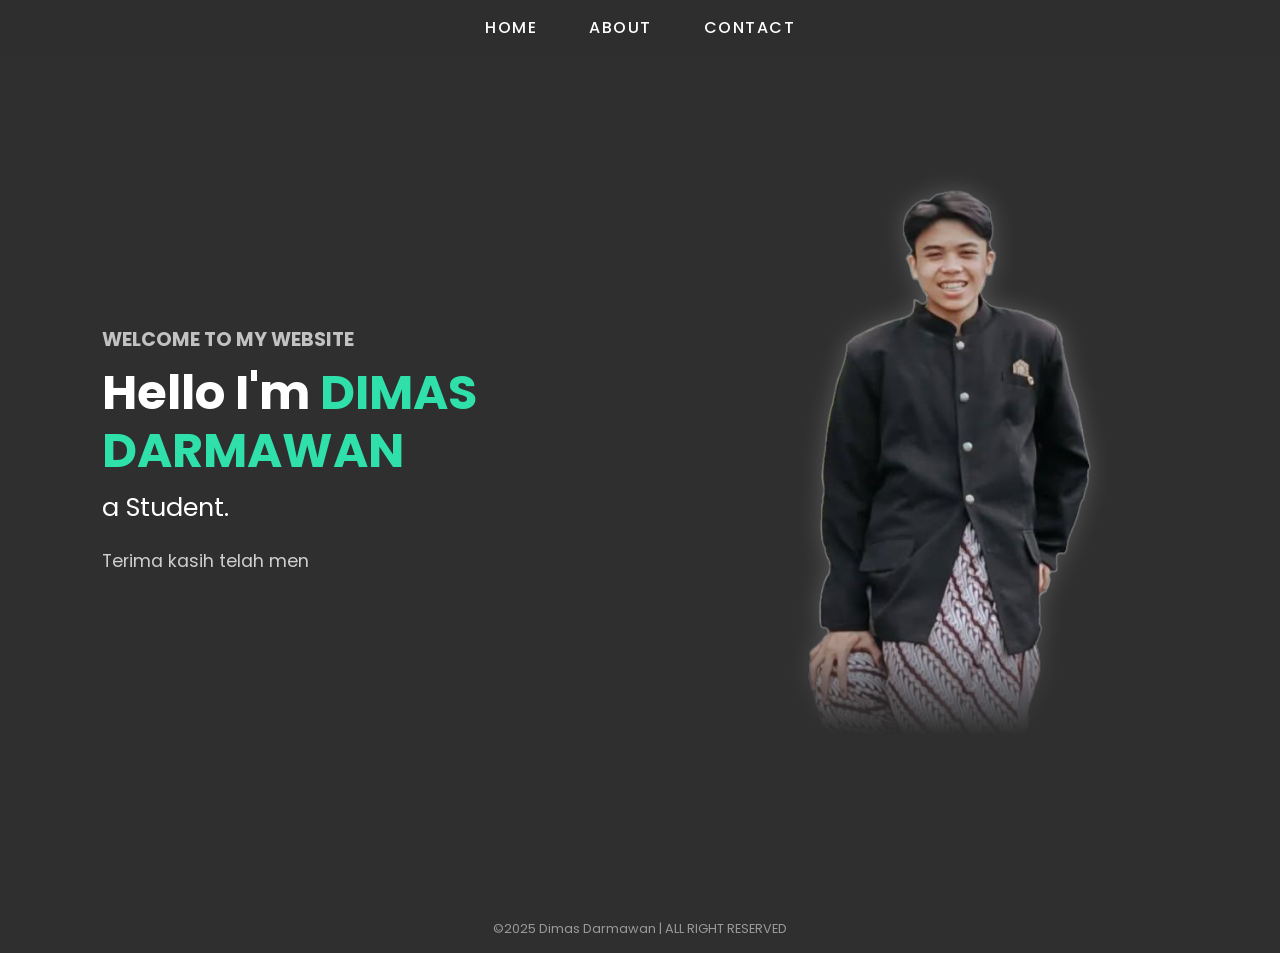
<file: index.html>
<!DOCTYPE html>
<html lang="id">
<head>
  <meta charset="UTF-8">
  <meta name="viewport" content="width=device-width, initial-scale=1.0">
  <title>Dimas Darmawan | Personal Website</title>
  <link rel="stylesheet" href="index.css">
  <link href="https://fonts.googleapis.com/css2?family=Poppins:wght@400;600&display=swap" rel="stylesheet">
</head>
<body>

  <!-- NAVIGATION BAR -->
  <nav>
    <ul>
      <li><a href="#" class="active">HOME</a></li>
      <li><a href="about.html">ABOUT</a></li>
      <li><a href="contact.html">CONTACT</a></li>
    </ul>
  </nav>

  <!-- SECTION HOME -->
  <section class="hero" id="home">
    <div class="intro">
      <h4>WELCOME TO MY WEBSITE</h4>
      <h1>Hello I'm <span>DIMAS DARMAWAN</span></h1>
      <h2>a Student.</h2>
      <p id="typing-text"></p>
    </div>

    <div class="photo">
      <img src="dimas.png" alt="Dimas Darmawan" class="photo-img">
    </div>
  </section>

  <footer>
    <p>©2025 Dimas Darmawan | ALL RIGHT RESERVED</p>
  </footer>

  <script src="script.js"></script>
</body>
</html>
<!DOCTYPE html>
<html lang="id">
<head>
  <meta charset="UTF-8">
  <meta name="viewport" content="width=device-width, initial-scale=1.0">
  <title>Dimas Darmawan | Personal Website</title>
  <link rel="stylesheet" href="index.css">
  <link href="https://fonts.googleapis.com/css2?family=Poppins:wght@400;600&display=swap" rel="stylesheet">
</head>
<body>
</file>
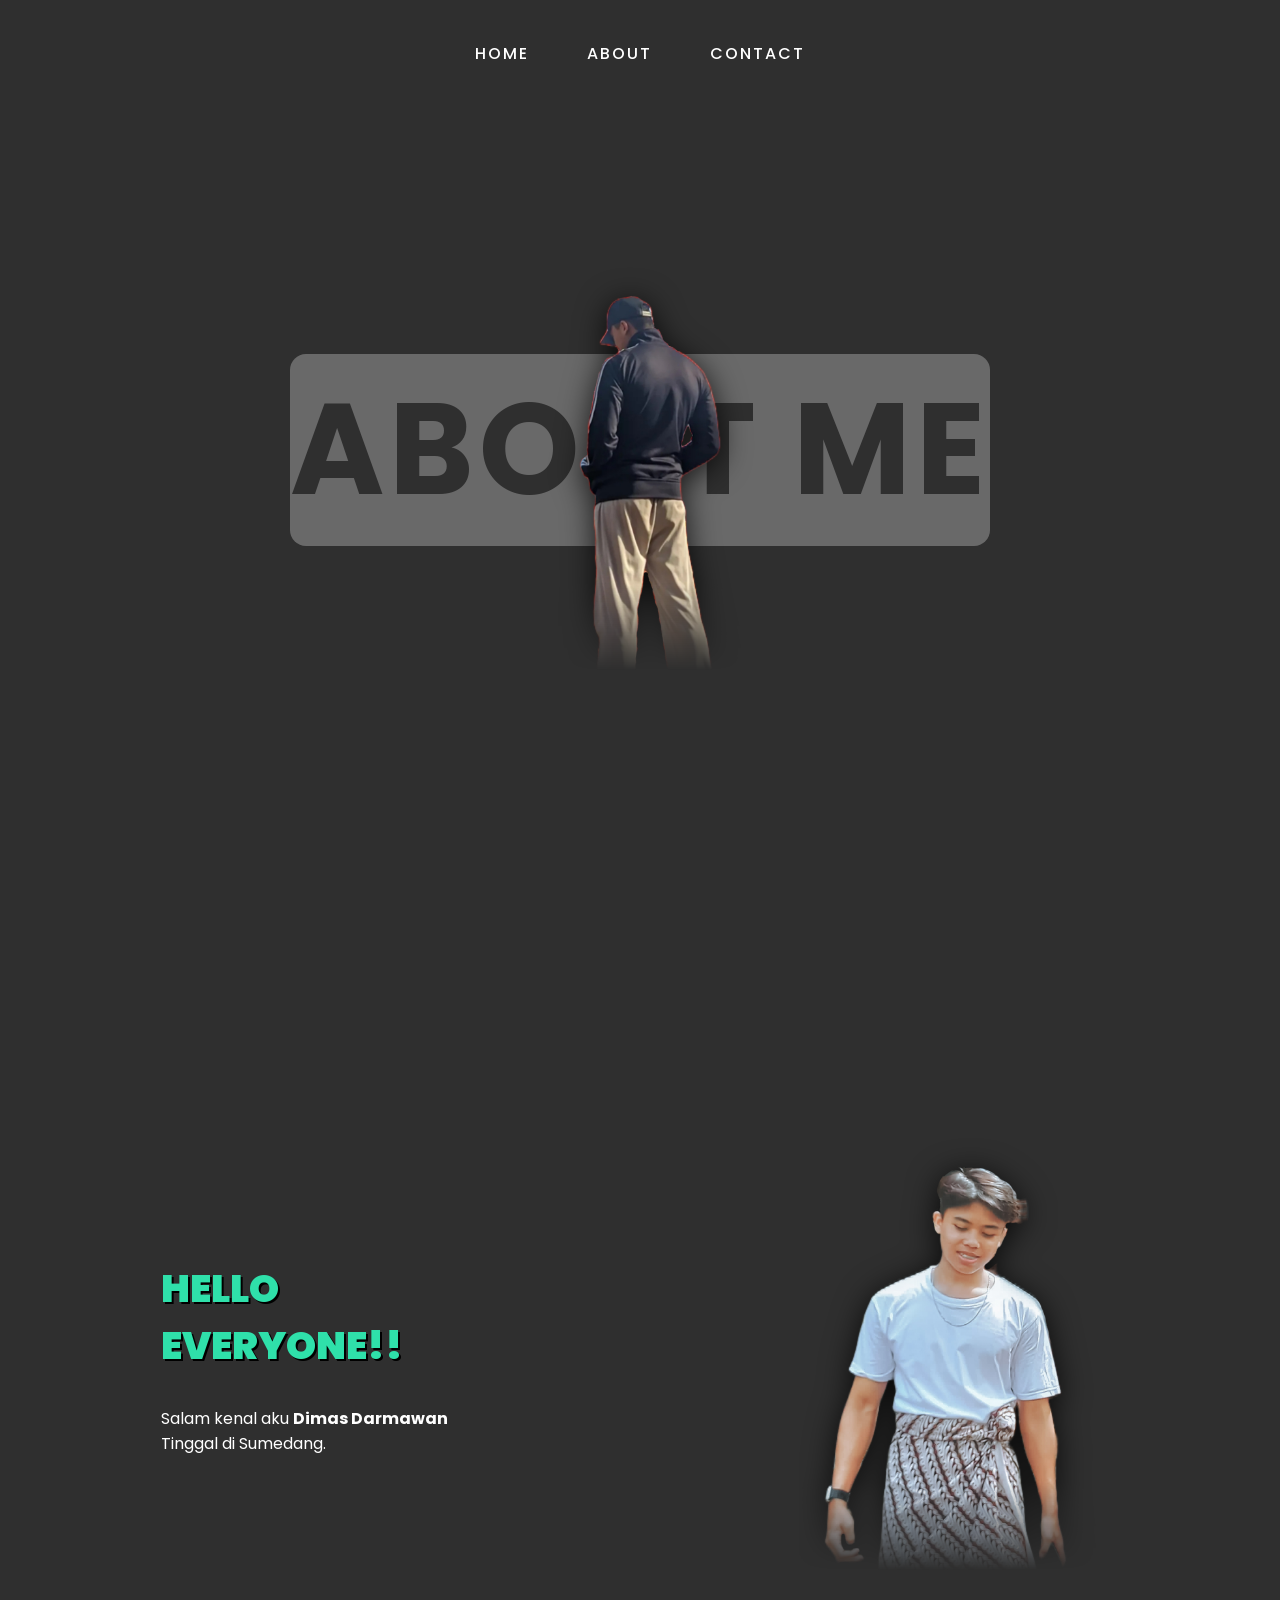
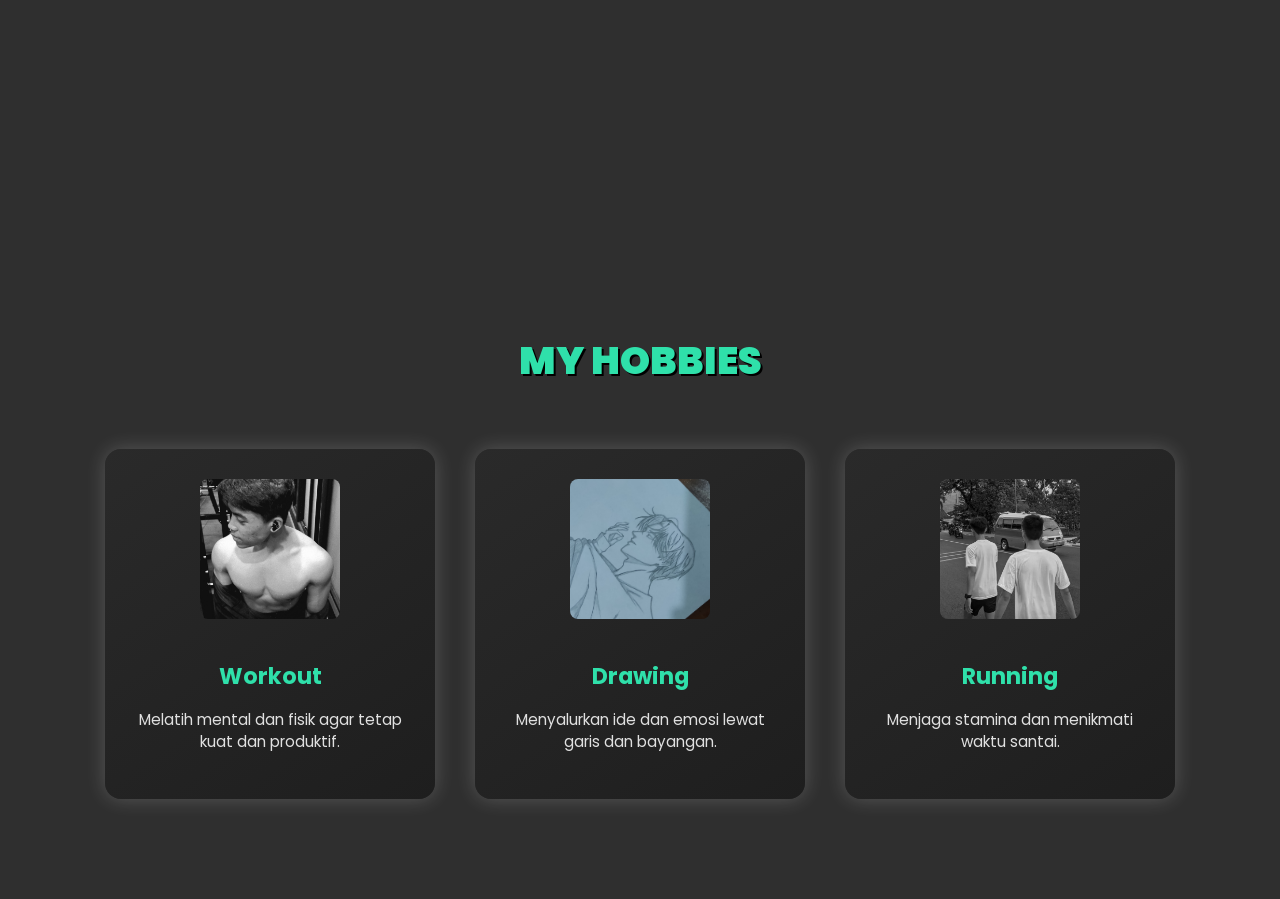
<file: about.html>
<!DOCTYPE html>
<html lang="id">
<head>
  <meta charset="UTF-8">
  <meta name="viewport" content="width=device-width, initial-scale=1.0">
  <title>About | Dimas Darmawan</title>
  <link rel="stylesheet" href="about.css">
  <link href="https://fonts.googleapis.com/css2?family=Poppins:wght@400;600;700&display=swap" rel="stylesheet">
</head>
<body>

  <!-- NAVBAR -->
  <nav>
    <ul>
      <li><a href="index.html">HOME</a></li>
      <li><a href="about.html" class="active">ABOUT</a></li>
      <li><a href="contact.html">CONTACT</a></li>
    </ul>
  </nav>

  <!-- HERO SECTION -->
  <section class="hero">
    <h1 class="about-title">ABOUT ME</h1>
    <img src="pict1.png" alt="Dimas Darmawan" class="about-photo">
  </section>

  <!-- ABOUT DETAIL SECTION -->
  <section class="hero">
    <div class="intro-card">
      <h1>HELLO<br><span>EVERYONE!!</span></h1>
      <p>Salam kenal aku <b>Dimas Darmawan</b><br>Tinggal di Sumedang.</p>
    </div>

    <img src="pict2.png" alt="Dimas Darmawan" class="about-photo" style="z-index: 3; position: relative;">
  </section>

  <!-- HOBBY SECTION -->
  <section class="hobby" id="hobby">
    <h1 class="hobby-title">MY HOBBIES</h1>
    <div class="hobby-container">
      <div class="hobby-card scroll-anim">
        <img src="gym.jpg" alt="Workout">
        <h2>Workout</h2>
        <p>Melatih mental dan fisik agar tetap kuat dan produktif.</p>
      </div>

      <div class="hobby-card scroll-anim">
        <img src="drawing.jpg" alt="Drawing">
        <h2>Drawing</h2>
        <p>Menyalurkan ide dan emosi lewat garis dan bayangan.</p>
      </div>

      <div class="hobby-card scroll-anim">
        <img src="runabout.jpg" alt="Running">
        <h2>Running</h2>
        <p>Menjaga stamina dan menikmati waktu santai.</p>
      </div>
    </div>
  </section>

  <!-- JS ANIMATION -->
  <script src="scrollanim.js"></script>
</body>
</html>
</file>
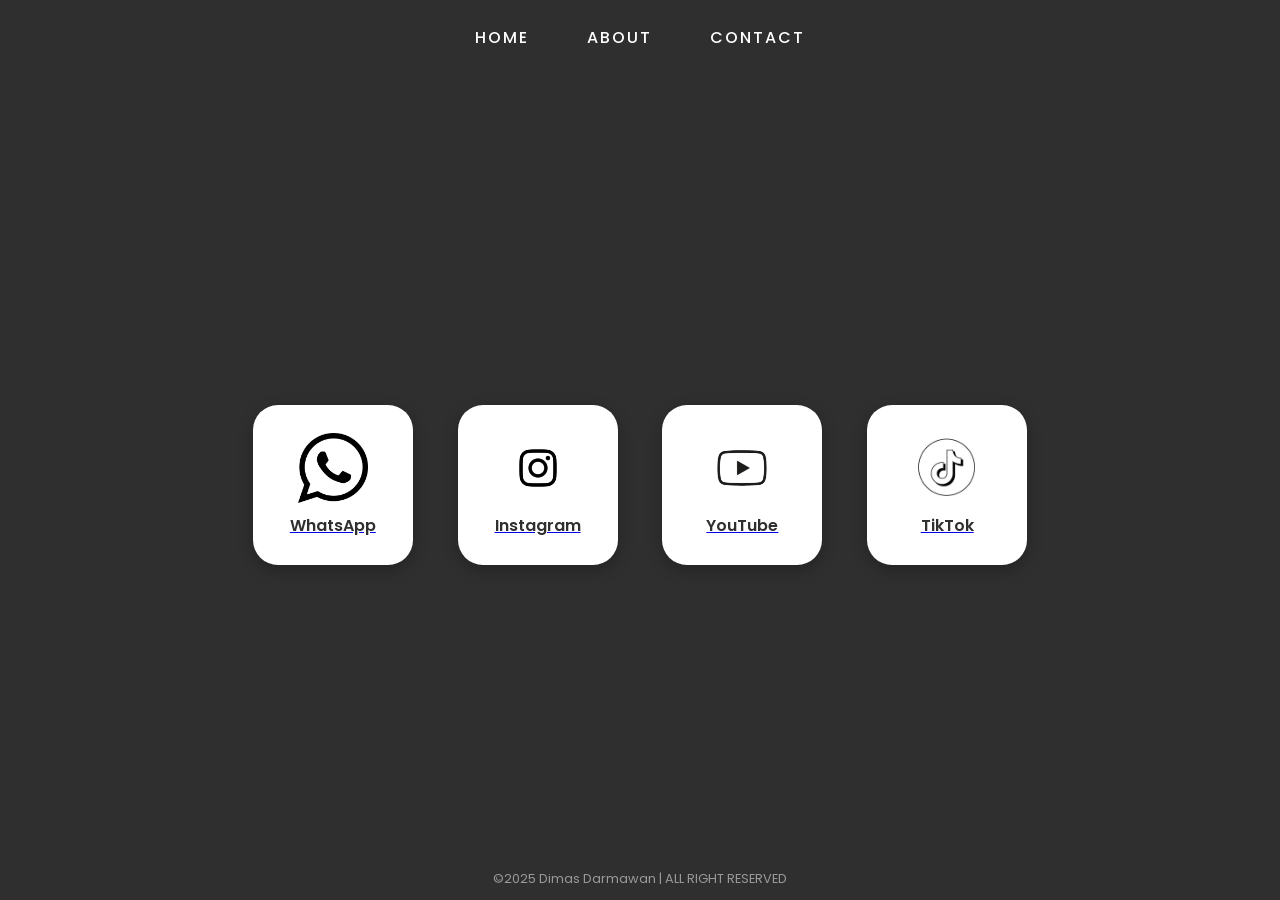
<file: contact.html>
<!DOCTYPE html>
<html lang="id">
<head>
  <meta charset="UTF-8">
  <meta name="viewport" content="width=device-width, initial-scale=1.0">
  <title>Contact | Dimas Darmawan</title>
  <link rel="stylesheet" href="contact.css">
  <link href="https://fonts.googleapis.com/css2?family=Poppins:wght@400;600&display=swap" rel="stylesheet">
</head>
<body>

  <!-- NAVBAR -->
  <nav>
    <ul>
      <li><a href="index.html">HOME</a></li>
      <li><a href="about.html">ABOUT</a></li>
      <li><a href="contact.html" class="active">CONTACT</a></li>
    </ul>
  </nav>

  <!-- CONTACT SECTION -->
  <section class="contact-page">
    <div class="contact-container">
      <a href="https://wa.me/6287830963251" target="_blank" class="social-card">
        <img src="wacontact.jpg" alt="WhatsApp">
        <p>WhatsApp</p>
      </a>

      <a href="https://www.instagram.com/dimasdarmawan_b/" target="_blank" class="social-card">
        <img src="instagramcontact.jpg" alt="Instagram">
        <p>Instagram</p>
      </a>

      <a href="https://www.youtube.com/@DimzOnly" target="_blank" class="social-card">
        <img src="youtubecontact.jpg" alt="YouTube">
        <p>YouTube</p>
      </a>

      <a href="https://www.tiktok.com/@dimzonly1?_r=1&_t=ZS-93HjzwMzbMr" target="_blank" class="social-card">
        <img src="tiktokcontact.jpg" alt="TikTok">
        <p>TikTok</p>
      </a>
    </div>
  </section>

  <!-- FOOTER -->
  <footer>
    <p>©2025 Dimas Darmawan | ALL RIGHT RESERVED</p>
  </footer>

</body>
</html>
</file>
<file: index.css>
/* ===== BASE ===== */
* {
  margin: 0;
  padding: 0;
  box-sizing: border-box;
  font-family: 'Poppins', sans-serif;
}

html, body {
  width: 100%;
  min-height: 100vh;
  background-color: #2f2f2f;
  color: white;
  overflow-x: hidden; /* cegah geser horizontal */
  scroll-behavior: smooth;
}

/* ===== NAVBAR ===== */
nav {
  width: 100%;
  text-align: center;
  position: fixed;
  top: 0;
  left: 0;
  z-index: 100;
  background: rgba(47, 47, 47, 0.9);
  backdrop-filter: blur(6px);
  padding: 15px 0;
}

nav ul {
  list-style: none;
}

nav ul li {
  display: inline-block;
  margin: 0 12px;
}

nav ul li a {
  text-decoration: none;
  color: white;
  font-weight: 500;
  letter-spacing: 1.5px;
  padding: 6px 12px;
  transition: 0.3s;
}

nav ul li a:hover {
  background-color: #2fe0aa;
  color: #2f2f2f;
  border-radius: 5px;
}

/* ===== HERO SECTION ===== */
.hero {
  min-height: 100vh;
  width: 100%;
  display: flex;
  justify-content: center;
  align-items: center;
  flex-wrap: wrap;
  gap: clamp(2rem, 6vw, 8rem);
  padding: clamp(80px, 10vh, 120px) clamp(5vw, 8vw, 10vw);
  text-align: center;
}

/* ===== INTRO TEXT ===== */
.intro {
  flex: 1 1 320px;
  max-width: 600px;
  text-align: left;
  animation: fadeIn 0.8s ease-in-out;
}

.intro h4 {
  font-size: clamp(0.9rem, 1.5vw, 1.2rem);
  color: #c2c2c2;
}

.intro h1 {
  font-size: clamp(1.8rem, 4vw, 3rem);
  margin-top: 10px;
  line-height: 1.2;
}

.intro h1 span {
  color: #2fe0aa;
}

.intro h2 {
  font-size: clamp(1rem, 2vw, 1.8rem);
  font-weight: 400;
  margin-top: 8px;
}

.intro p {
  font-size: clamp(0.9rem, 1.4vw, 1.1rem);
  margin-top: 20px;
  color: #cfcfcf;
  line-height: 1.6;
  max-width: 500px;
}

/* ===== FOTO ===== */
.photo {
  flex: 1 1 250px;
  display: flex;
  justify-content: center;
  align-items: center;
}

.photo-img {
  width: clamp(180px, 25vw, 340px);
  height: auto;
  filter: drop-shadow(0 0 12px rgba(255, 255, 255, 0.2));
  -webkit-mask-image: linear-gradient(to bottom, black 80%, transparent 100%);
  mask-image: linear-gradient(to bottom, black 80%, transparent 100%);
  animation: slideDown 0.8s ease-in-out;
}

/* ===== FOOTER ===== */
footer {
  width: 100%;
  text-align: center;
  font-size: clamp(0.7rem, 1vw, 0.9rem);
  color: #999;
  padding: 20px 0 15px;
  background: rgba(47, 47, 47, 0.6);
  margin-top: auto;
}

/* ===== ANIMATIONS ===== */
@keyframes slideDown {
  0% { transform: translateY(-20px); opacity: 0; }
  100% { transform: translateY(0); opacity: 1; }
}

@keyframes fadeIn {
  from { opacity: 0; }
  to { opacity: 1; }
}

/* ===== UNIVERSAL RESPONSIVE ADAPTATION ===== */
@media (max-width: 1024px) {
  .hero {
    flex-direction: column;
    text-align: center;
    padding-top: 120px;
    gap: 6vh;
  }

  .intro {
    text-align: center;
    max-width: 90%;
  }

  .photo-img {
    width: clamp(160px, 50vw, 280px);
  }
}

@media (max-width: 480px) {
  nav ul li {
    margin: 0 8px;
  }

  .intro h1 {
    font-size: clamp(1.5rem, 6vw, 2rem);
  }

  .intro h2 {
    font-size: clamp(1rem, 4vw, 1.3rem);
  }

  .intro p {
    font-size: clamp(0.85rem, 3.5vw, 1rem);
  }

  .photo-img {
    width: clamp(130px, 60vw, 220px);
  }
}
</file>
<file: about.css>
/* ===== BASE ===== */
html, body {
  margin: 0;
  padding: 0;
  background-color: #2f2f2f;
  font-family: 'Poppins', sans-serif;
  color: white;
  overflow-x: hidden;
  overflow-y: auto; /* biar bisa scroll ke bawah */
  scroll-behavior: smooth; /* scroll halus */
}


/* ===== NAVBAR ===== */
nav {
  position: fixed;
  top: 25px;
  width: 100%;
  text-align: center;
  z-index: 10;
}

nav ul {
  list-style: none;
  padding: 0;
}

nav ul li {
  display: inline-block;
  margin: 0 15px;
}

nav ul li a {
  text-decoration: none;
  color: white;
  font-weight: 500;
  letter-spacing: 2px;
  padding: 6px 12px;
  transition: background-color 0.8s, color 0.8s;
}

nav ul li a:hover {
  background-color:#2fe0aa;
  border-radius: 5px;
}
nav ul li a.active {
  color: #ffffff;
  border-radius: 5px;
}

/* ===== HERO SECTION ===== */
.hero {
  height: 100vh;
  display: flex;
  flex-direction: column;
  justify-content: center;
  align-items: center;
  position: relative;
  overflow: hidden;
}

.about-title {
  position: absolute;
  font-size: 10vw;
  font-weight: 700;
  color: #2f2f2f;
  letter-spacing: 5px;
  z-index: 1;
  background-color:  #696969;
  border-radius: 16px;
}

.about-photo {
  width: 320px;
  z-index: 2;
  animation: fadeIn 2s ease;
  mask-image: linear-gradient(to bottom, black 80%, transparent 100%);
  -webkit-mask-image: linear-gradient(to bottom, black 80%, transparent 100%);
  filter: drop-shadow(0px 5px 15px rgba(0, 0, 0, 0.8));

}

/* ===== INTRO & MOTTO SECTION ===== */
.hero:nth-of-type(2) {
  flex-direction: row;
  justify-content: space-around;
  flex-wrap: wrap;
  text-align: left;
  gap: 30px;
}

.intro-card h1 {
  font-size: clamp(1.8rem, 3vw, 3rem);
  font-weight: 900;
  color: #2fe0aa;
  text-shadow: 2px 2px 0 #000;
}

.intro-card p {
  margin-top: 1rem;
  font-size: clamp(1rem, 1.2vw, 1.3rem);
}

/* ===== HOBBY SECTION ===== */
.hobby {
  background-color: #2f2f2f;
  text-align: center;
  padding: 100px 5%;
}

.hobby-title {
  font-size: clamp(2rem, 3vw, 3rem);
  font-weight: 900;
  color: #2fe0aa;
  text-shadow: 2px 2px 0 #000;
  margin-bottom: 60px;
}

.hobby-container {
  display: flex;
  justify-content: center;
  align-items: stretch;
  gap: 40px;
  flex-wrap: wrap;
}

.hobby-card {
  background: linear-gradient(145deg, #2a2a2a, #1e1e1e);
  padding: 30px 25px;
  border-radius: 16px;
  box-shadow: 0 0 20px rgba(255, 255, 255, 0.2);
  width: 280px;
  text-align: center;
  transform: translateY(40px);
  opacity: 0;
  transition: 0.6s ease;
}

.hobby-card.show {
  transform: translateY(0);
  opacity: 1;
}

.hobby-card img {
  width: 140px;
  height: 140px;
  object-fit: contain;
  margin-bottom: 15px;
  border-radius: 8px;
}

.hobby-card h2 {
  color: #2fe0aa;
  font-size: 1.4rem;
  margin-bottom: 10px;
}

.hobby-card p {
  color: #e0e0e0;
  font-size: 0.95rem;
  line-height: 1.5;
}

/* ===== RESPONSIVE ===== */
@media (max-width: 900px) {
  .hero:nth-of-type(2) {
    flex-direction: column;
    text-align: center;
  }

  .intro-card, .motto-box {
    max-width: 90%;
  }

  nav ul {
    gap: 10px;
  }
}

@media (max-width: 600px) {
  nav ul li a {
    font-size: 0.9rem;
    padding: 5px 8px;
  }

  .about-photo {
    width: 220px;
  }

  .intro-card, .motto-box {
    padding: 25px 20px;
  }

  .hobby-container {
    gap: 20px;
  }

  .hobby-card {
    width: 90%;
  }
}

/* ===== ANIMATION ===== */
@keyframes fadeIn {
  from { opacity: 0; transform: scale(0.95); }
  to { opacity: 1; transform: scale(1); }
}
</file>
<file: contact.css>
/* ===== RESET & BASE ===== */
* {
  margin: 0;
  padding: 0;
  box-sizing: border-box;
}

html, body {
  width: 100%;
  height: 100%;
  overflow: hidden;
  background-color: #2f2f2f;
  font-family: 'Poppins', sans-serif;
  color: white;
}

/* ===== NAVBAR ===== */
nav {
  width: 100%;
  text-align: center;
  position: absolute;
  top: 25px;
  left: 0;
  z-index: 10;
}

nav ul {
  list-style: none;
}

nav ul li {
  display: inline-block;
  margin: 0 15px;
}

nav ul li a {
  text-decoration: none;
  color: white;
  font-weight: 500;
  letter-spacing: 2px;
  padding: 6px 12px;
  transition: background-color 1s, color 1s;
}

nav ul li a:hover {
  background-color: #2fe0aa;
  color: #2f2f2f;
  border-radius: 5px;
}

/* ===== CONTACT SECTION ===== */
.contact-page {
  width: 100vw;
  height: 100vh;
  display: flex;
  justify-content: center;
  align-items: center;
  flex-direction: column;
  position: relative;
}

/* ===== SOCIAL CARD ===== */
.contact-container {
  display: flex;
  justify-content: center;
  align-items: center;
  gap: 3.5vw;
  flex-wrap: wrap;
  margin-top: 70px;
}

.social-card {
  background-color: white;
  border-radius: 25px;
  width: 160px;
  height: 160px;
  display: flex;
  flex-direction: column;
  justify-content: center;
  align-items: center;
  transition: transform 0.4s ease, box-shadow 0.4s ease;
  box-shadow: 0 5px 15px rgba(0, 0, 0, 0.25);
  cursor: pointer;
}

.social-card img {
  width: 70px;
  height: 70px;
  object-fit: contain;
  margin-bottom: 10px;
}

.social-card:hover {
  transform: scale(1.15);
  box-shadow: 0 10px 25px rgba(47, 224, 170, 0.4);
}

.social-card p {
  color: #2f2f2f;
  font-weight: 600;
  font-size: 1rem;
}

/* ===== FOOTER ===== */
footer {
  position: absolute;
  bottom: 12px;
  width: 100%;
  text-align: center;
  font-size: 0.8rem;
  color: #999;
}

/* ===== RESPONSIVE ===== */
@media (max-width: 768px) {
  .contact-container {
    gap: 6vw;
    margin-top: 90px;
  }

  .social-card {
    width: 130px;
    height: 130px;
  }

  .social-card img {
    width: 55px;
    height: 55px;
  }

  .social-card p {
    font-size: 0.9rem;
  }

  footer {
    font-size: 0.7rem;
  }
}
</file>
